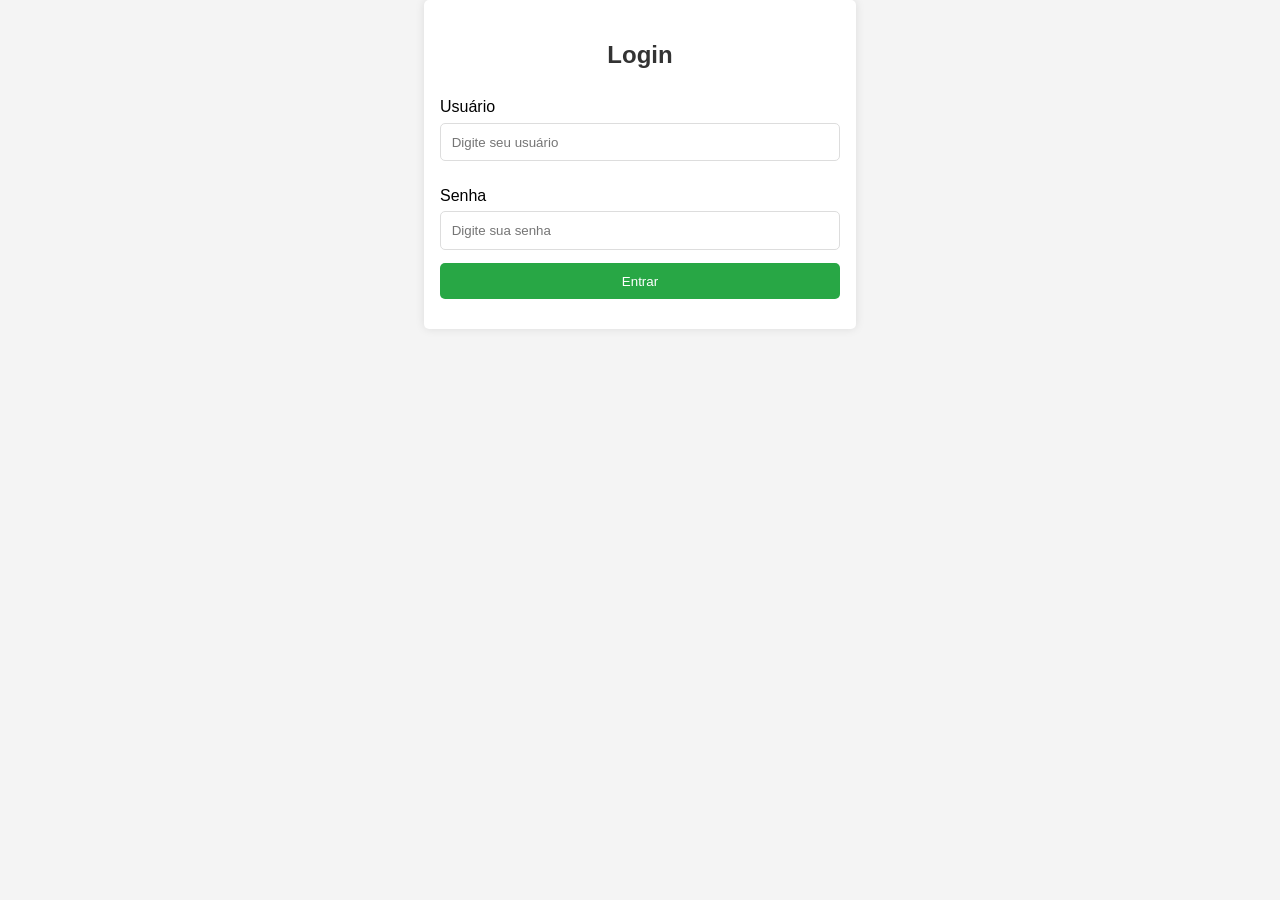
<file: public/login.html>
<!DOCTYPE html>
<html lang="pt-BR">
<head>
  <meta charset="UTF-8" />
  <meta name="viewport" content="width=device-width, initial-scale=1.0" />
  <title>Login</title>
  <link rel="stylesheet" href="style.css" />
</head>
<body>
  <div class="login-container">
    <form id="loginForm" class="login-box" novalidate>
      <h2>Login</h2>
      
      <div class="input-group">
        <label for="uname">Usuário</label>
        <input 
          type="text" 
          id="uname" 
          name="usuario" 
          placeholder="Digite seu usuário" 
          required 
          autocomplete="username" 
        />
      </div>
      
      <div class="input-group">
        <label for="psw">Senha</label>
        <input 
          type="password" 
          id="psw" 
          name="senha" 
          placeholder="Digite sua senha" 
          required 
          autocomplete="current-password" 
        />
      </div>
      
      <button type="submit" class="login-button">Entrar</button>
      
      <div id="mensagemLogin" class="mensagem" aria-live="polite"></div>
    </form>
  </div>
  
  <script src="script.js"></script>
</body>
</html>
</file>
<file: public/style.css>
html, body {
  height: 100%;
  margin: 0;
  padding: 0;
}

body {
  font-family: Arial, sans-serif;
  line-height: 1.6;
  display: flex;
  flex-direction: column;
  background-color: #f4f4f4;
}


header {
  background: #333;
  color: #fff;
  padding: 1em 0;
  text-align: center;
}

nav a, nav button {
  color: #fff;
  padding: 0.5em 1em;
  text-decoration: none;
  background: none;
  border: none;
  cursor: pointer;
  font-size: 16px;
}

nav a:hover, nav button:hover {
  background: #555;
}


.main-content {
  flex: 1;
  padding: 2em;
}

h1, h2, h3 {
  color: #333;
  text-align: center;
}


form {
  background: #fff;
  padding: 1em;
  border-radius: 5px;
  box-shadow: 0 0 10px rgba(0, 0, 0, 0.1);
  max-width: 400px;
  margin: 0 auto;
}

form label {
  display: block;
  margin: 0.5em 0 0.2em;
}

form input, form select, form button {
  width: 100%;
  padding: 0.8em;
  margin-bottom: 1em;
  border: 1px solid #ddd;
  border-radius: 5px;
  box-sizing: border-box;
}

form button {
  background: #28a745;
  color: #fff;
  border: none;
  cursor: pointer;
}

form button:hover {
  background: #218838;
}


table {
  width: 100%;
  border-collapse: collapse;
  margin: 1em 0;
}

table th, table td {
  border: 1px solid #ddd;
  padding: 0.8em;
  text-align: center;
}

table th {
  background: #f4f4f4;
}


footer {
  background: #333;
  color: #fff;
  text-align: center;
  padding: 1em 0;
}
</file>
